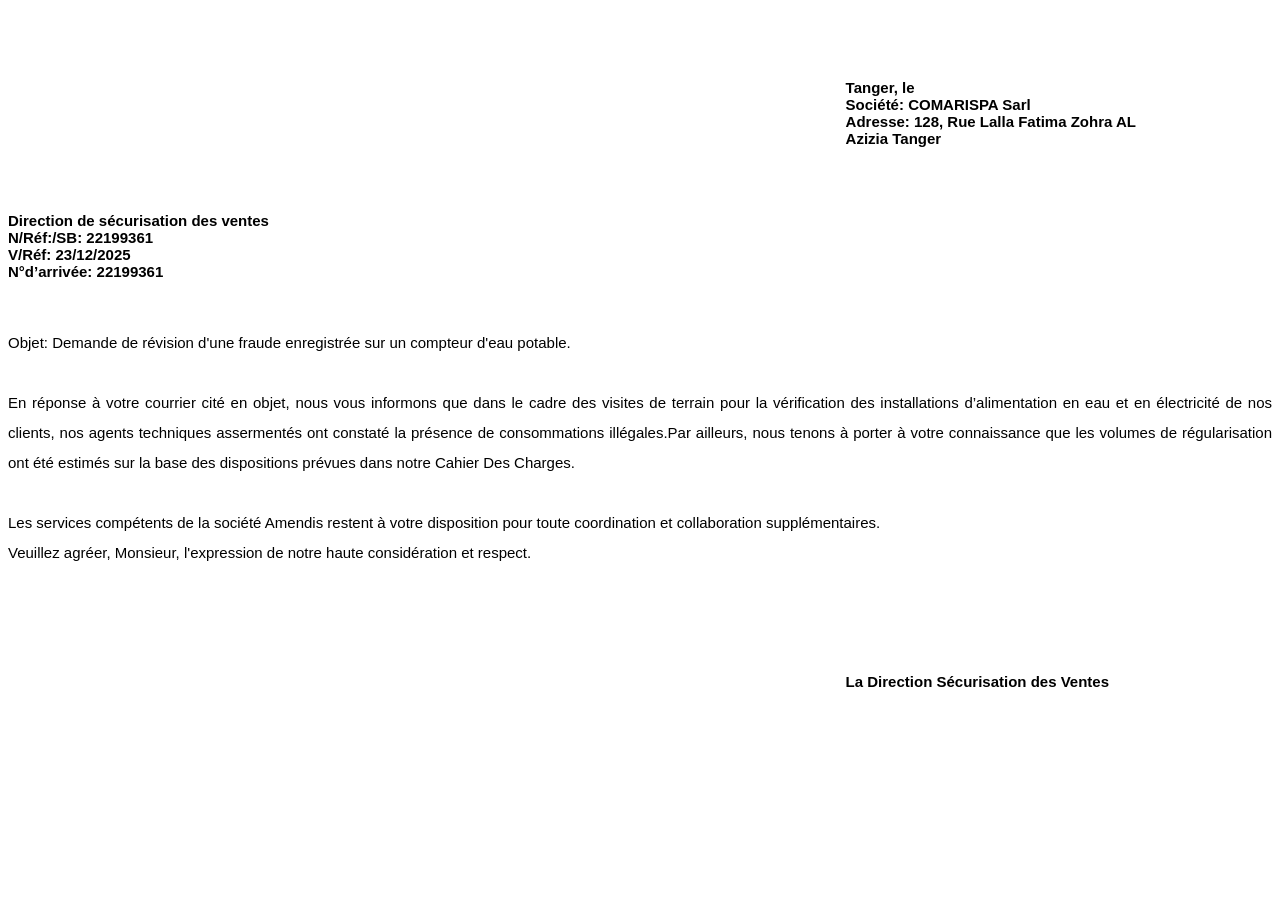
<file: lettre.html>
<!DOCTYPE html>
<html lang="ar" dir="rtl">
<head>
                <title>طباعة مراسلة</title>
                <style>
                    body { 

                        font-family: Arial, sans-serif; 
                        padding: 0px; 
                        white-space: pre-line;
                        direction: ltr;
                    }
                    @media print { .no-print { display: none; } }

                    /* تنسيق ترويسة الرسالة (أعلى اليمين) */
                    .letter-headerfr {
                        font-weight: bold;
                        margin-bottom: 30px;
                        font-size: 15px;
                        margin-left: auto; /* يدفع العنصر من اليمين إلى الشمال */
                        margin-right: 10%;
                        width: 300px;
                        direction: ltr;
                    }

                    /* تنسيق العنوان (الوسط) */
                    .letter-titlefr {
                        font-size: 15px;
                        font-weight: bold;
                        margin-bottom: 0px;
                        text-decoration: none; /* أو underline إذا أردت خطاً تحتها */
                        direction: ltr;
                    }

                    /* تنسيق محتوى الرسالة (فقرة متوازية) */
                    .letter-bodyfr {
                        white-space: pre-line;
                        text-align: justify; /* جعل الحواف متساوية من الجهتين */
                        line-height: 2;      /* تباعد الأسطر لسهولة القراءة */
                        font-size: 15px;
                        margin-bottom: 10px;
                        text-indent: 30px;   /* إزاحة بسيطة في أول سطر من الفقرة */
                        direction: ltr;
                    }

                    /* تنسيق الخاتمة (أعلى اليسار أو الوسط) */
                    .letter-footerfr {
                        font-weight: bold;
                        margin-bottom: 60px;
                        margin-top: 60px;
                        font-size: 15px;
                        margin-left: auto; /* يدفع العنصر من اليمين إلى الشمال */
                        margin-right: 10%;
                        width: 300px;
                        direction: ltr;
                    }
                </style>
            </head>
<body>
   

<div class="letter-headerfr">
Tanger, le 
Société: COMARISPA Sarl
Adresse:  128, Rue Lalla Fatima Zohra AL Azizia Tanger
</div>
<div class="letter-titlefr">
Direction de sécurisation des ventes
N/Réf:/SB: 22199361
V/Réf: 23/12/2025
N°d’arrivée: 22199361
</div>
<div class="letter-bodyfr">
Objet: Demande de révision d'une fraude enregistrée sur un compteur d'eau potable. 

En réponse à votre courrier cité en objet, nous vous informons que dans le cadre des visites de terrain pour la vérification des installations d’alimentation en eau et en électricité de nos clients, nos agents techniques assermentés ont constaté la présence de consommations illégales.Par ailleurs, nous tenons à porter à votre connaissance que les volumes de régularisation ont été estimés sur la base  des dispositions prévues dans notre Cahier Des Charges.

Les services compétents de la société Amendis restent à votre disposition pour toute coordination et collaboration supplémentaires.
Veuillez agréer, Monsieur, l'expression de notre haute considération et respect.
</div>
<div class="letter-footerfr">
La Direction Sécurisation des Ventes 
</div>
</body>
</html>
</file>
